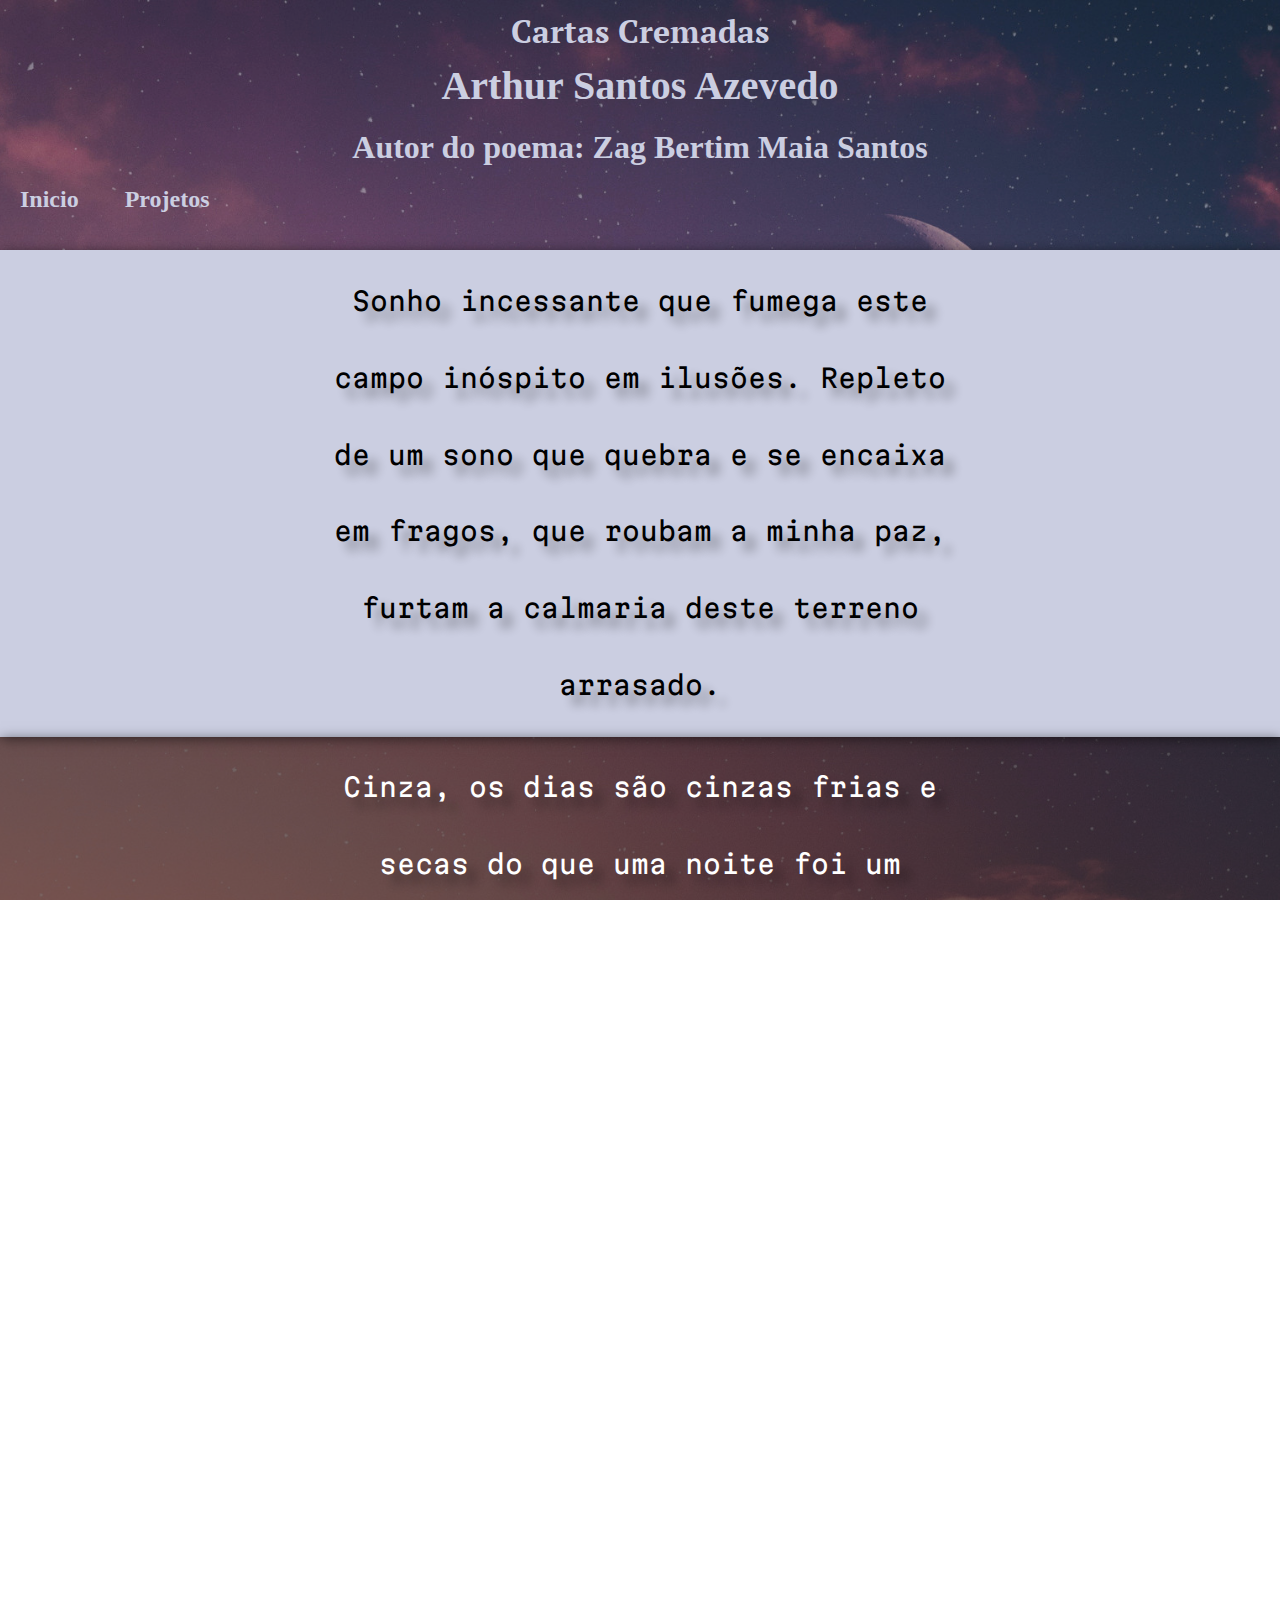
<file: index.html>
<!DOCTYPE html>
<html lang="pt-br">
<head>
    <meta charset="UTF-8">
    <meta http-equiv="X-UA-Compatible" content="IE=edge">
    <meta name="viewport" content="width=device-width, initial-scale=1.0">
    <title>Projeto Principal</title>
    <link rel="stylesheet" href="estilos/style.css">
    <link rel="stylesheet" href="estilos/media-queries.css">
</head>
<body>
    <header>
        <h1>Cartas Cremadas</h1>
        <p><a href="https://github.com/ArthurSantos18" target="_blank">Arthur Santos Azevedo</a></p>
        <p id="Zag">
            Autor do poema: <a href="https://www.instagram.com/zynmaia/?next=%2F" target="_blank">Zag Bertim Maia Santos</a>
        </p>
        <menu>
            <ul>
                <a href="index.html" target="_self"><li>Inicio</li></a>
                <a href="projetos.html" target="_parent"><li>Projetos</li></a>
            </ul>
        <menu>
    </header>
    <main>
        <section id="normal">
            <p>
                Sonho incessante que fumega este <br>
                campo inóspito em ilusões.
                Repleto <br>
                de um sono que quebra e se encaixa <br>
                em fragos, que roubam a minha paz, <br>
                furtam a calmaria deste terreno <br>
                arrasado.
            </p>
        </section>
        <section id="imagem">
            <p>
                Cinza, os dias são cinzas frias e <br>
                secas do que uma noite foi um <br>
                clarear de estrelas afiadas e <br>
                completamente mestiças em suas <br>
                cores e cheios.
            </p>
        </section>
        <section id="normal">
            <p>
                Oh meu calar da noite, meu <br>
                alvorecer aconchegante,<br> tangenciando
                todo seu amor <br>
                em nossas órbitas tênues, voláteis.
            </p>
        </section>
        <section id="imagem">
            <p>
                Ligadas em uma série cromática de <br>
                vibrações em teu corpo, já calejado <br>
                deste ser e querer, destas aves <br>
                desgastadas, pintadas com essa <br>
                tinta sem cor, fria, vazia com dor.
            </p>
        </section>
    </main>
    <footer>
        <p>Criado por <a href="https://github.com/ArthurSantos18" target="_blank">Arthur Santos Azevedo</a></p>
    </footer>
</body>
</html>
</file>
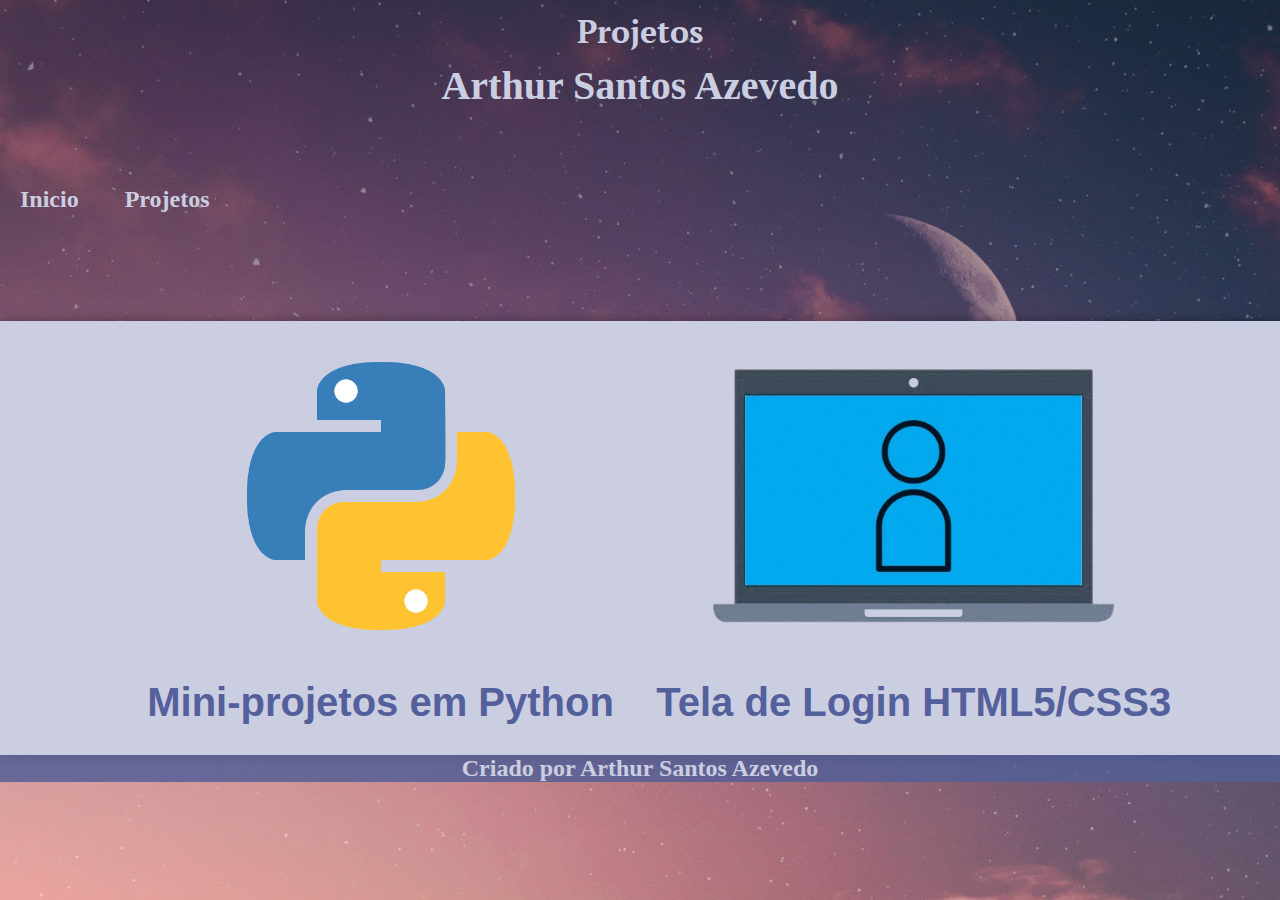
<file: projetos.html>
<!DOCTYPE html>
<html lang="pt-br">
<head>
    <meta charset="UTF-8">
    <meta http-equiv="X-UA-Compatible" content="IE=edge">
    <meta name="viewport" content="width=device-width, initial-scale=1.0">
    <title>Projetos</title>
    <link rel="stylesheet" href="estilos/projetos.css">
    <link rel="stylesheet" href="estilos/projeto-queries.css">
</head>
<body>
    <header>
        <h1>Projetos</h1>
        <p><a href="https://github.com/ArthurSantos18" target="_blank">Arthur Santos Azevedo</a></p>
        <menu>
            <ul>
                <a href="index.html" target="_self"><li>Inicio</li></a>
                <a href="projetos.html" target="_parent"><li>Projetos</li></a>
            </ul>
        <menu>
    </header>
    <main>
        <a href="https://github.com/ArthurSantos18/Miniprojetos-python" target="_blank">
            <div id="python">
                <img src="imagens2/Python.png" alt="Python.png">
                <p>Mini-projetos em Python</p>
            </div>
        </a>
        <a href="https://arthursantos18.github.io/Principal-Login/" target="_blank">
            <div id="login">
                <img src="imagens2/login.png" alt="login.png">
                <p>Tela de Login HTML5/CSS3</p>
            </div>
        </a>
    </main>
    <footer>
        <p>Criado por <a href="https://github.com/ArthurSantos18" target="_blank">Arthur Santos Azevedo</a></p>
    </footer>
</body>
</html>
</file>
<file: estilos/style.css>
@charset "UTF-8";

@import url('https://fonts.googleapis.com/css2?family=Martian+Mono&display=swap');


@import url('https://fonts.googleapis.com/css2?family=PT+Serif&display=swap');

:root {
    --cor1: #2f344e2a;
    --cor2: #CBCEE1;
    --cor3: #54609c;

    --fonte-titulo: 'PT Serif', serif;
    --fonte-texto: 'Martian Mono', monospace;
}

* {
    margin: 0px;
    padding: 0px;
    box-sizing: border-box;
}

html, body {
    overflow-x: hidden;
    height: 100vh;
    width: 100vw;
    background-image: url('../imagens/fundo.jpg');
    background-repeat: no-repeat;
    background-position: center center;
    background-size: cover;
    background-attachment: fixed;
    
}

header {
    height: 27.8%;
    color: var(--cor2);
    background-color: var(--cor1);
}

header > h1 {
    font-family: var(--fonte-titulo);
    padding-top: 10px;
    font-size: 2em;
    text-align: center;
    
}

header a {
    color: var(--cor2);
}

header a:hover {
    color: var(--cor3);
}

header > p {
    font-size: 1.3em;
    padding-top: 10px;
    margin-bottom: 10px;
    text-align: center;
    font-weight: bolder;
}

header > p#Zag {
    font-size: 1em;
}

menu {
    font-weight: bolder;
    font-size: 0.9em;
}

header li {
    display: inline-block;  
    padding: 10px;
    padding-right: 20px;
    padding-left: 20px;
    transition: 0.1s;

}

header li:hover {
    background-color: var(--cor2);
    color: black;
}

main {
    background-color: rgba(0, 0, 0, 0.5);
    margin: auto;
}

section {
    box-shadow: 1px 2px 12px rgba(0, 0, 0, 0.534);
}

section > p {
    margin: auto;
    text-align: center;
    max-width: 768px;
    font-family: var(--fonte-texto);
    font-size: 3.7vw;
    line-height: 3em;
    padding: 1vw;
    text-shadow: 10px 10px 10px rgba(0, 0, 0, 0.322);
}

section#normal {
    margin: auto;
    color: black;
    background-color: var(--cor2);
}

section#imagem {
    color: white
}

footer {
    background-color: #535f97d7;
    text-align: center;
    font-weight: bold;
    color: var(--cor2);
}
footer > p > a {
    color: var(--cor2);
}

footer> p > a:hover {
    color: var(--cor3);
}

a {
    text-decoration: none;
}
</file>
<file: estilos/media-queries.css>
@charset "UTF-8";

@media screen and (min-width: 768px) and (max-width: 992px) {
    header > p {
        font-size: 2em;
    }
    header > p#Zag{
        font-size: 1.6em;
    }
    menu {
        font-size: 1.3em;
    }
    section > p {
        font-size: 2.5vw;
      
    }
    footer {
        font-size: 1.4em;
        
    }
}

@media screen and (min-width: 992px) {
    header > p {
        font-size: 2.5em;
    }
    header > p#Zag{
        font-size: 2em;
    }
    menu {
        font-weight: bolder;
        font-size: 1.5em;
    }
    section > p {
        font-size: 2vw;
      
    }
    footer {
        font-size: 1.5em;
        
    }
}
</file>
<file: estilos/projetos.css>
@charset "UTF-8";

@import url('https://fonts.googleapis.com/css2?family=Martian+Mono&display=swap');

@import url('https://fonts.googleapis.com/css2?family=PT+Serif&display=swap');

@import url('https://fonts.googleapis.com/css2?family= Julee & display=swap');

:root{
    --cor1: #2f344e2a;
    --cor2: #CBCEE1;
    --cor3: #54609c;

    --fonte-titulo: 'PT Serif', serif;
    --fonte-texto: 'Martian Mono', monospace;
}

* {
    margin: 0px;
    padding: 0px;
    box-sizing: border-box;
}

html, body {
    overflow-x: hidden;
    height: 100vh;
    width: 100vw;
    background-image: url('../imagens/fundo.jpg');
    background-repeat: no-repeat;
    background-position: center center;
    background-size: cover;
    background-attachment: fixed;
    
}

header {
    height: 27.8%;
    color: var(--cor2);
    background-color: var(--cor1);
}

header > h1 {
    font-family: var(--fonte-titulo);
    padding-top: 10px;
    font-size: 2em;
    text-align: center;
    
}

header a {
    color: var(--cor2);
}

header a:hover {
    color: var(--cor3);
}

header > p {
    font-size: 1.3em;
    padding-top: 10px;
    margin-bottom: 10px;
    text-align: center;
    font-weight: bolder;
}

menu {
    margin-top: 48px;
    font-weight: bolder;
    font-size: 0.9em;
}

header li {
    display: inline-block;  
    padding: 10px;
    padding-right: 20px;
    padding-left: 20px;
    transition: 0.1s;

}

header li:hover {
    background-color: var(--cor2);
    color: black;
}

a {
    text-decoration: none;
}

main {
    background-color: var(--cor2);
    padding-bottom: 30px;
    box-shadow: 1px 2px 12px rgba(0, 0, 0, 0.534);
}

main > a > div {
    display: inline-block;
    margin-left: 3%;
    font-family: 'Segoe UI', Tahoma, Geneva, Verdana, sans-serif;
    font-weight: bolder;
    color: var(--cor3);
    
    text-align: center;
    font-size: 40px;
}

main > div:hover {
    background-color: rgba(0, 0, 0, 0.068);
}

main {
    text-align: center;
}

div#python > img {
    width: 350px;
    height: 350px;
}

div#login > img {
    height: 350px;
}

footer {
    background-color: #535f97d7;
    text-align: center;
    font-weight: bold;
    color: var(--cor2);
}
footer > p > a {
    color: var(--cor2);
}

footer> p > a:hover {
    color: var(--cor3);
}
</file>
<file: estilos/projeto-queries.css>
@charset "UTF-8";

@media screen and (min-width: 768px) and (max-width: 992px) {
    header {
        height: 33%;
    }
    header > p {
        font-size: 2em;
    }
    header > p#Zag{
        font-size: 1.6em;
    }
    menu {
        margin-top: 60px;
        font-size: 1.3em;
    }

    footer {
        font-size: 1.4em;
    }
}

@media screen and (min-width: 992px) {
    header {
        height: 35.7%;
    }
    header > p {
        font-size: 2.5em;
    }
    header > p#Zag{
        font-size: 2em;
    }
    menu {
        margin-top: 67px;
        font-weight: bolder;
        font-size: 1.5em;
    }

    div#python{
        margin-left: 3%;
    }
    
    div#python > img {
        height: 350px;
    }
    
    div#login > img {
        height: 350px;
    }

    footer {
        font-size: 1.5em;
    }
}
</file>
